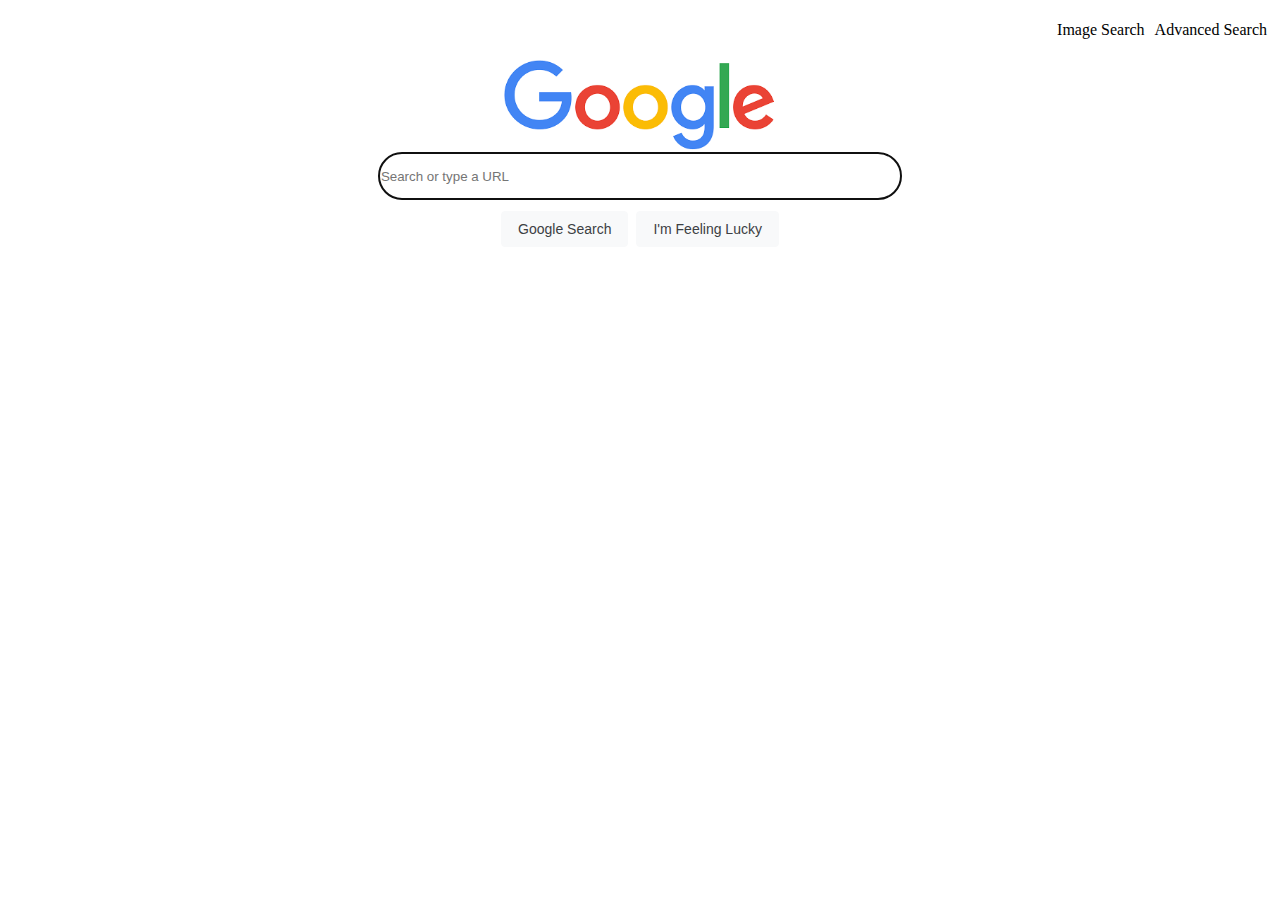
<file: Index.html>
<!DOCTYPE html>
<html lang="en">
<head>
    <meta charset="UTF-8">
    <meta name="viewport" content="width=device-width, initial-scale=1.0">
    <title>Document</title>
    <link rel="stylesheet" href="style.css">
</head>
<body>
    <header>
        <nav>
            <ul class="img-advance">
                <li><a href="image.html">Image Search</a></li>
                <li><a href="advanced.html">Advanced Search</a></li>
            </ul>
        </nav>
    </header>
    <div class="center">
        <img src="[data-uri]" class="google" alt="Google" height="92" width="272">
    </div>
    <form action="https://www.google.com/search">
        <input type="text" name="q" placeholder="Search or type a URL" class="search-bar" autofocus>
        <div class="center">
        <input type="submit" value="Google Search" class="btn">
        <input type="submit" value="I'm Feeling Lucky" class="btn" name="btnI">
        </div>
    
    </form>
</body>
</html>
</file>
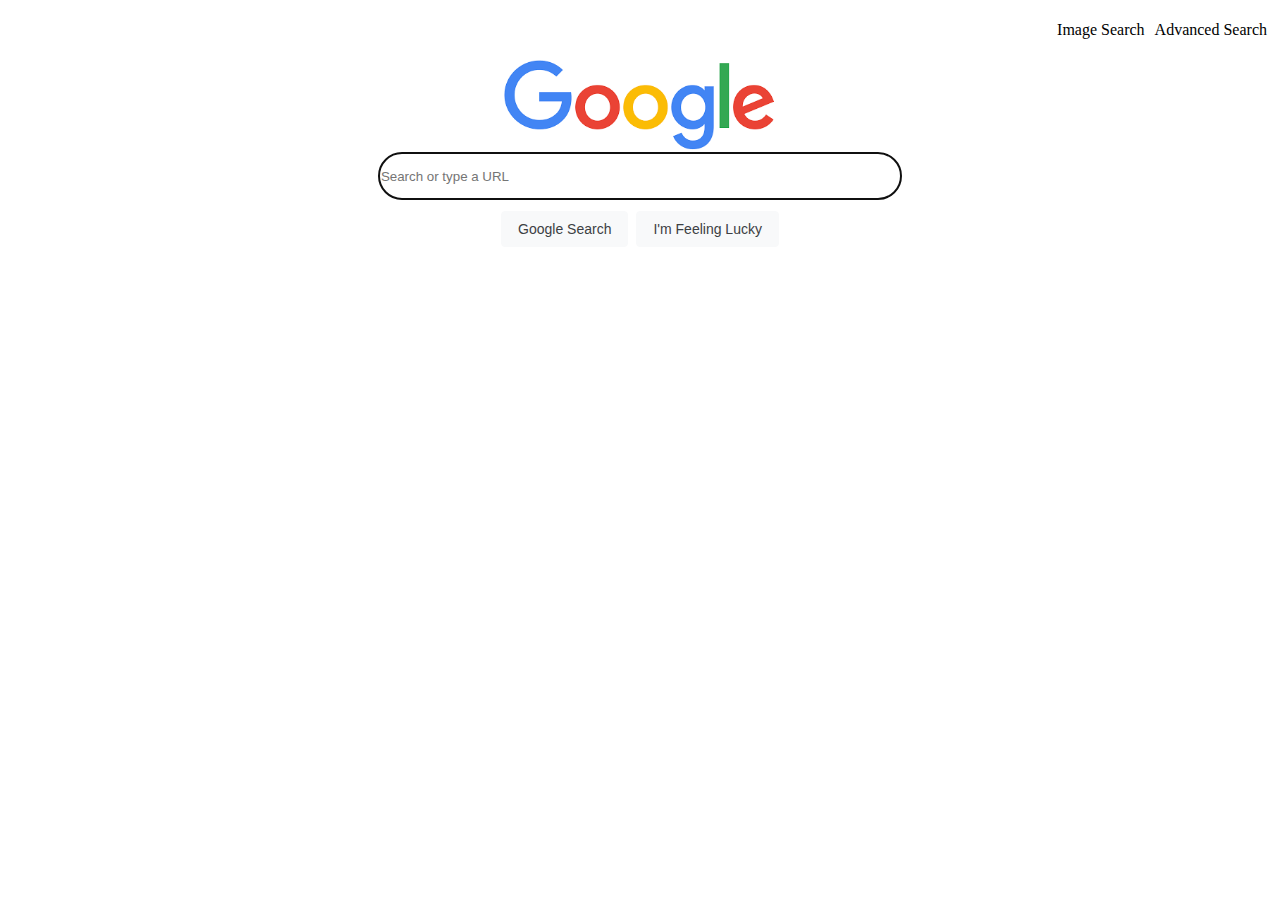
<file: index.html>
<!DOCTYPE html>
<html lang="en">
<head>
    <meta charset="UTF-8">
    <meta name="viewport" content="width=device-width, initial-scale=1.0">
    <title>Document</title>
    <link rel="stylesheet" href="style.css">
</head>
<body>
    <header>
        <nav>
            <ul class="img-advance">
                <li><a href="image.html">Image Search</a></li>
                <li><a href="advanced.html">Advanced Search</a></li>
            </ul>
        </nav>
    </header>
    <div class="center">
        <img src="[data-uri]" class="google" alt="Google" height="92" width="272">
    </div>
    <form action="https://www.google.com/search">
        <input type="text" name="q" placeholder="Search or type a URL" class="search-bar" autofocus>
        <div class="center">
        <input type="submit" value="Google Search" class="btn">
        <input type="submit" value="I'm Feeling Lucky" class="btn" name="btnI">
        </div>
    
    </form>
</body>
</html>
</file>
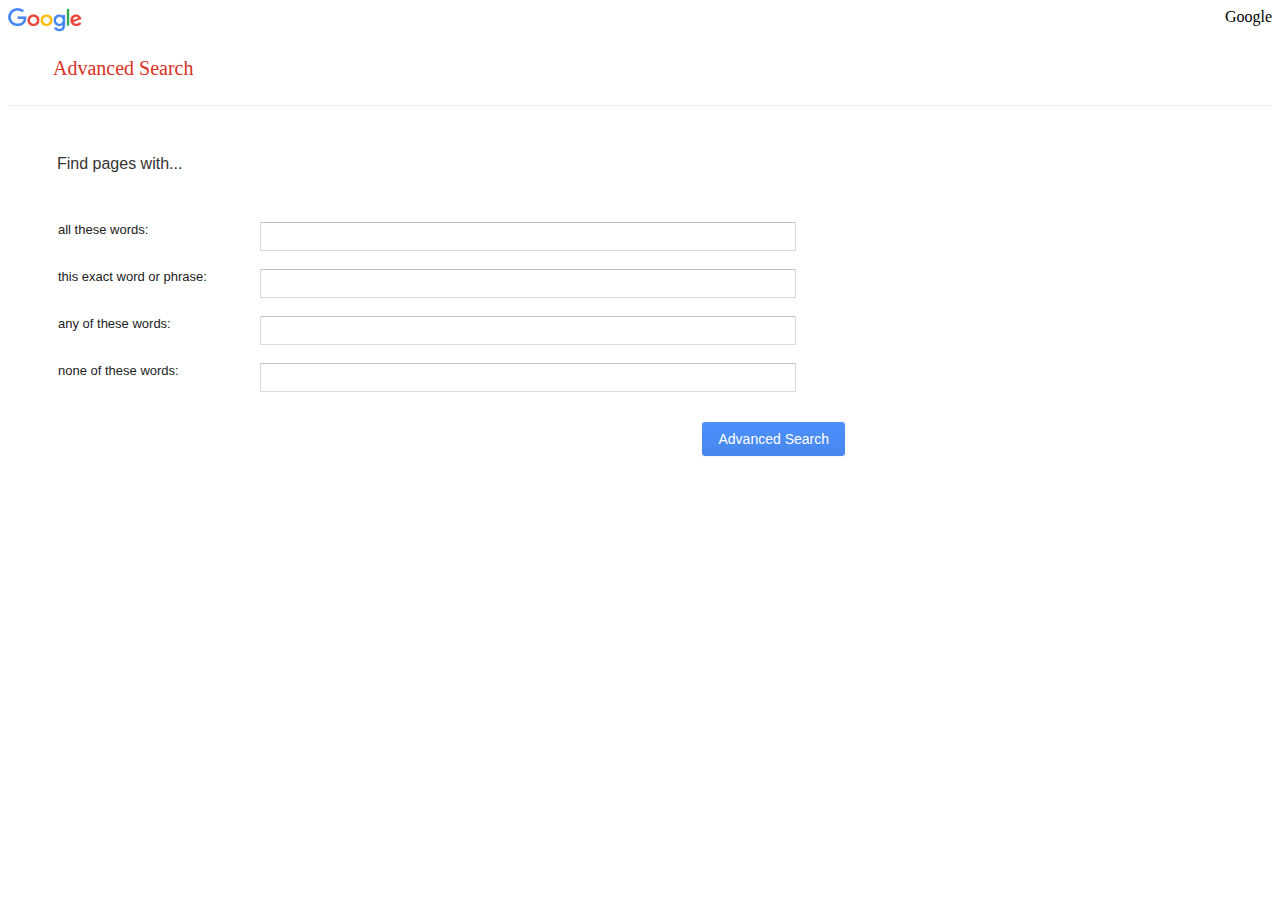
<file: advanced.html>
<!DOCTYPE html>
<html lang="en">
<head>
    <meta charset="UTF-8">
    <meta name="viewport" content="width=device-width, initial-scale=1.0">
    <title>Document</title>
    <link rel="stylesheet" href="style.css">
</head>
<body>
    <header>
        <nav>
            <div class="google">
                <img src="[data-uri]" alt="Google" height="24" width="74"></li>
                <a href="index.html">Google</a></li>
            </div>
        </nav>
    </header>
    <div class="appbar"> 
        <label style="margin-left:10px">Advanced Search</label>
    </div>

    <div class="gy3Eif"></div>
    <div class="advanced-d">
        <p class="advanced-p">Find pages with...</p>
    </div>
    <form action="https://www.google.com/search">
    <div class="label">
        <label>all these words:</label>
    </div>
        <input type="text" class="jfk-textinput" name="as_q"><br><br>
    <div class="label">
        <label>this exact word or phrase:</label>
    </div>
        <input type="text" class="jfk-textinput" name="as_epq"><br><br>
    <div class="label">
        <label>any of these words:</label>
    </div>
        <input type="text" class="jfk-textinput" name="as_oq"><br><br>
    <div class="label">    
        <label>none of these words:</label>
    </div>
        <input type="text" class="jfk-textinput" name="as_eq"><br><br>
    <div class="button">
        <input type="submit" value="Advanced Search" class="btn btn-advance">
    </div>
    </form>
</body>
</html>
</file>
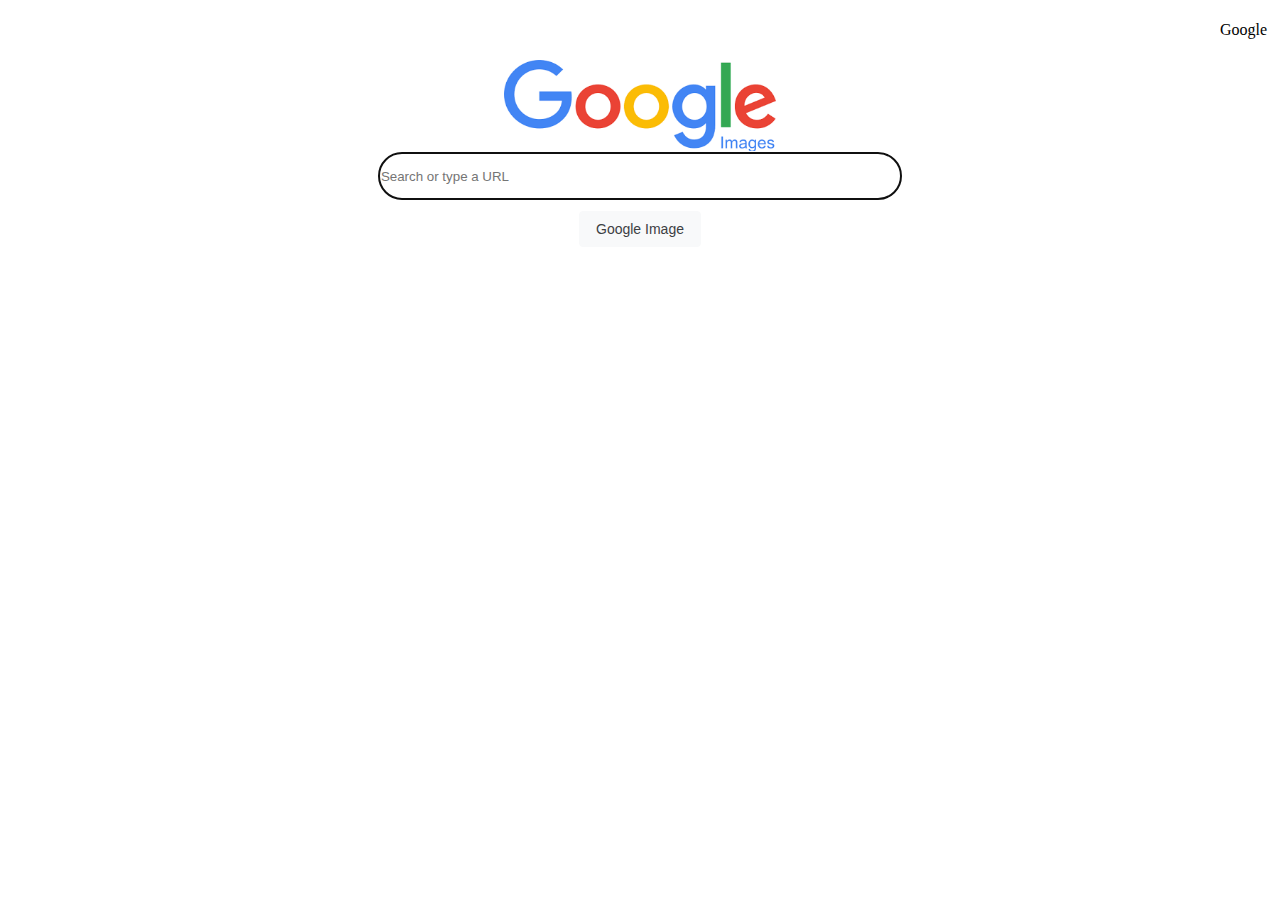
<file: image.html>
<!DOCTYPE html>
<html lang="en">
<head>
    <meta charset="UTF-8">
    <meta name="viewport" content="width=device-width, initial-scale=1.0">
    <title>Document</title>
    <link rel="stylesheet" href="style.css">
</head>
<body>
    <header>
        <nav>
            <ul class="img-advance">
                <li><a href="index.html">Google</a></li>
            </ul>
        </nav>
    </header>
    <div class="center">
        <img src="[data-uri]" class="google" alt="Google" height="92" width="272">
    </div>
    <form action="https://www.google.com/search">
        <input type="text" name="q" placeholder="Search or type a URL" class="search-bar" autofocus>
        <input type="hidden" name="udm" value="2">
        <div class="center">
        <input type="submit" value="Google Image" class="btn">
        </div>
    
    </form>
</body>
</html>
</file>
<file: style.css>
.center{
    display: flex;
    justify-content: center;
    align-items: center;
}
.search-bar{
    display: flex;
    z-index: 3;
    position: relative;
    min-height: 44px;
    background: #fff;
    border: 1px solid #dfe1e5;
    box-shadow: none;
    border-radius: 24px;
    margin: 0 auto;
    width: 638px;
    width: 500;
    max-width: 584px;
}
.btn{
    background-color: #f8f9fa;
    border: 1px solid #f8f9fa;
    border-radius: 4px;
    color: #3c4043;
    font-family: Arial, sans-serif;
    font-size: 14px;
    margin: 11px 4px;
    padding: 0 16px;
    line-height: 27px;
    height: 36px;
    min-width: 54px;
    text-align: center;
    cursor: pointer;
    user-select: none;
}
.img-advance{
    list-style-type:none ;
    display: flex;
    flex-direction: row;
    justify-content: flex-end;
}
li{
    margin: 5px;
}
a:link {
    color: black;
    text-decoration: none;
}
  
a:visited {
    color: black;
}
  
a:hover {
    color: black;
}
a:active {
    color: black;
}
.google{
    list-style-type:none ;
    display: flex;
    flex-direction: row;
    justify-content: space-between;
}
.appbar{
    color: #d93025;
    font-size: 20px;
    margin: 25px 35px;
}
.gy3Eif {
    border-bottom: 1px solid #ebebeb;
}
.advanced-d{
    margin: 49px;
    
}
.advanced-p{
    font-size: 16px;
    color: #333333;
    font-family: Arial, Helvetica, sans-serif;
}

.jfk-textinput {
    -webkit-border-radius: 1px;
    -moz-border-radius: 1px;
    border-radius: 1px;
    border: 1px solid #d9d9d9;
    border-top: 1px solid #c0c0c0;
    font-size: 13px;
    height: 25px;
    padding: 1px 8px;
}
.label{
    margin-left: 50px;
    float: left;
    display: inline-block;
    min-width: 167px;
    width: 16%;
    height: 42px;
    color: #222;
    font-size: 13px;
    line-height: 16px;
    vertical-align: middle;
    font-family: Arial, Helvetica, sans-serif;    
}
input[type=text]{
    width: 41%;
    text-align: left;
}
.btn-advance{
    ox-shadow: none;
    color: white;
    background-color: #4d90fe;
    background-image: -webkit-linear-gradient(top, #4d90fe, #4787ed);
}
.button{
    display: flex;
    justify-content: flex-end;
    width:842px;
}
</file>
